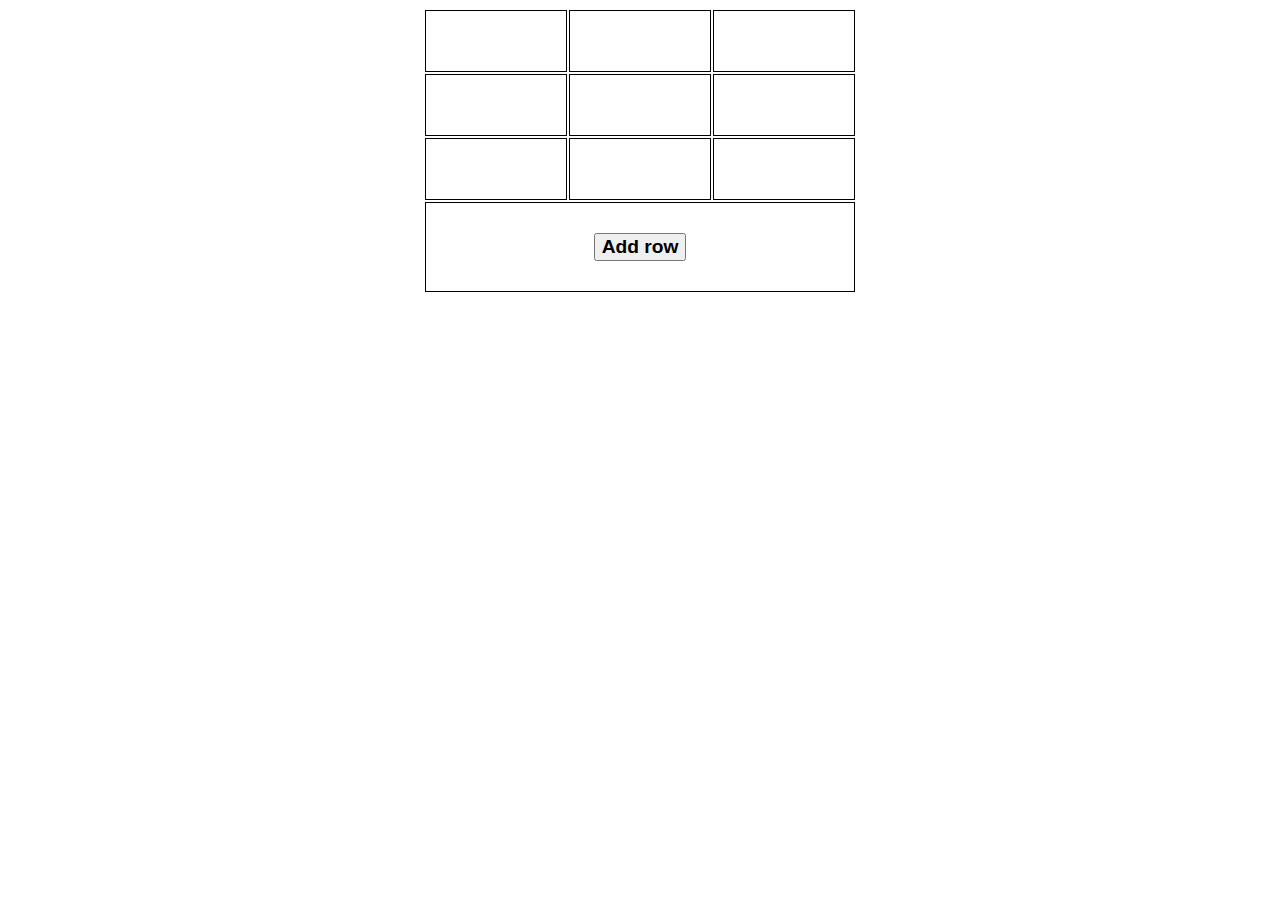
<file: Homework14/Задание1/index.html>
<!DOCTYPE html>
<html lang="en">
<head>
    <meta charset="UTF-8">
    <title>Задание1</title>
    <link rel="stylesheet" href="styles.css">
</head>
<body>
<table id="my_table">
    <tbody id="tableBody">
    <tr class = "newTR">
        <td class = "textCells"></td>
        <td class = "textCells"></td>
        <td class = "textCells"></td>
    </tr>
    <tr>
        <td class = "textCells"></td>
        <td class = "textCells"></td>
        <td class = "textCells"></td>
    </tr>
    <tr>
        <td class = "textCells"></td>
        <td class = "textCells"></td>
        <td class = "textCells"></td>
    </tr>
    </tbody>
    <tr>
        <td colspan="3" class="addRow"><input type="button" value="Add row" id="addRow"></td>
    </tr>
</table>
<script src="main.js"></script>
</body>
</html>
</file>
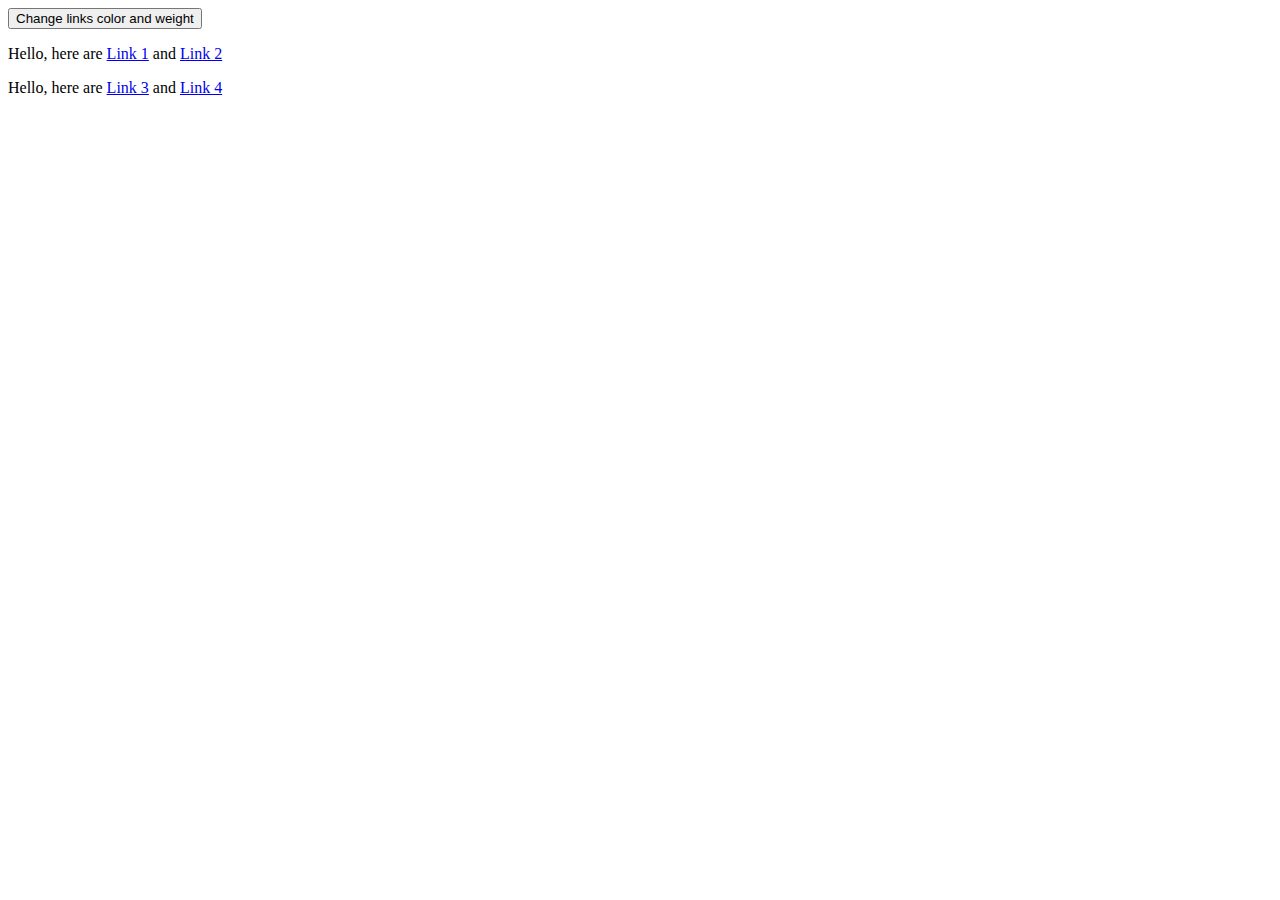
<file: Homework14/Практическое задание/index1.html>
<!DOCTYPE html>
<html lang="en">
<head>
    <meta charset="UTF-8">
    <title>DOM</title>
    <link rel="stylesheet" href="Style.css">
</head>
<body>
<form><button>Change links color and weight</button></form>
<div id="container"></div>

<script src="main.js"></script>
</body>
</html>
</file>
<file: Homework14/Задание1/styles.css>
td{
   padding: 30px 70px;
   border: solid 1px black;
}
.addRow input{
    display: block;
    font-size: larger;
    font-weight: bold;
    margin: auto;
}
table{
    margin: auto;
}
</file>
<file: Homework14/Практическое задание/Style.css>
div .link{
  color: red;
  font-size: large;
}
</file>
